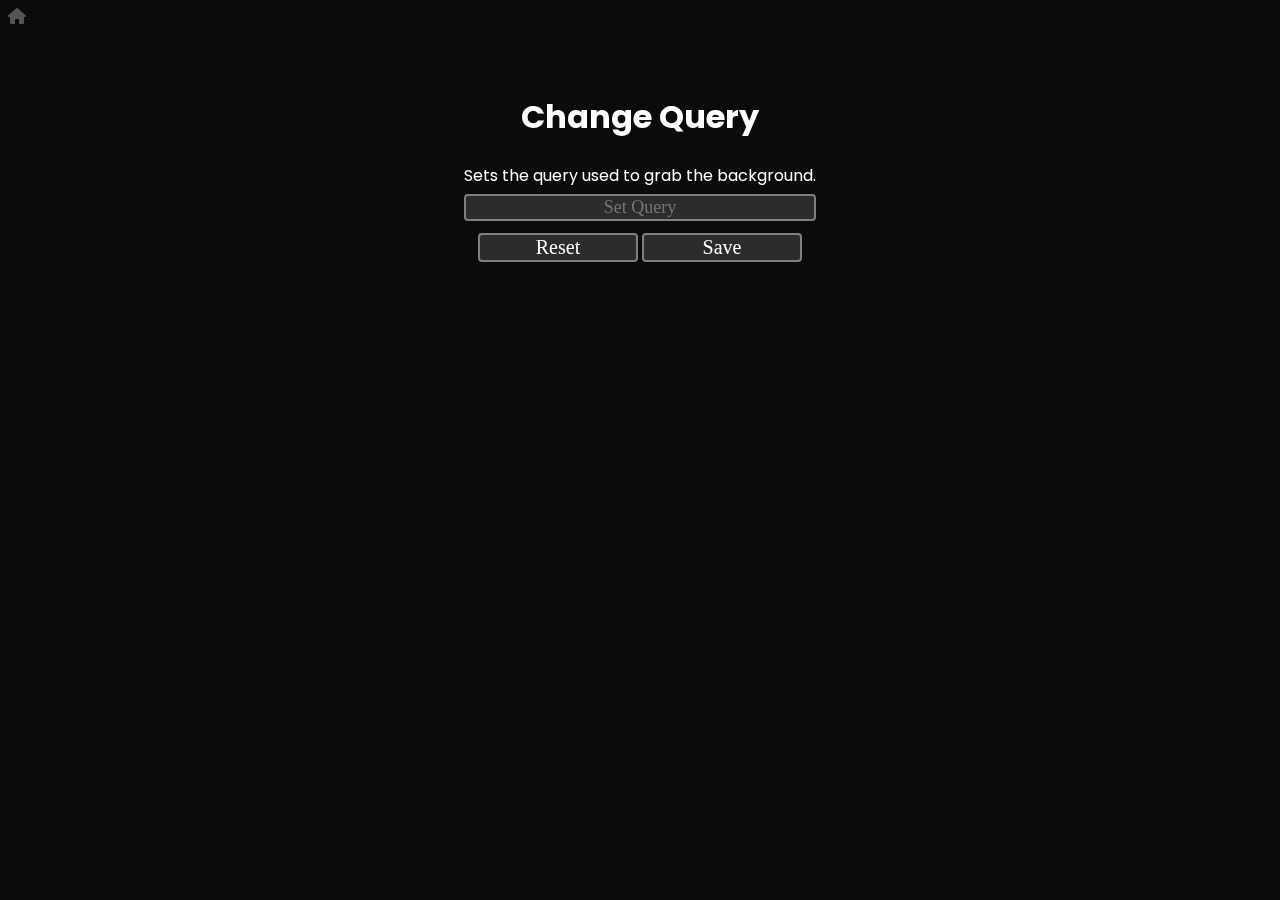
<file: config.html>
<!DOCTYPE html>
<html lang="en">
  <head>
    <meta charset="utf-8" />
    <link rel="stylesheet" href="res/css/style.css" />
    <style>
        div#background {
            background-image: url("https://kckarnige.is-a.dev/res/Untitled-1.png");
        }
        a#cornerButton {
            position: absolute;
        }
    </style>
    <link rel="shortcut icon" href="https://avatars.githubusercontent.com/u/32397453" />
    <title>Ecsta - Set API Key</title>
  </head>
  <body>
    <div id="background"></div>
    <div id="root">
        <a id="cornerButton" class="home" href="index.html">Back</a>
        <div id="setContainer">
            <div id="setInfo">
                <h1>Change Query</h1>
                <p>Sets the query used to grab the background.</p>
                <input id="setQueryBox" maxlength="43" placeholder="Set Query" />
            </div>
            <button id="resetQuery">Reset</button>
            <button id="saveSettings">Save</button>
        </div>
    </div>
    <script src="res/js/config.js"></script>
  </body>
</html>
</file>
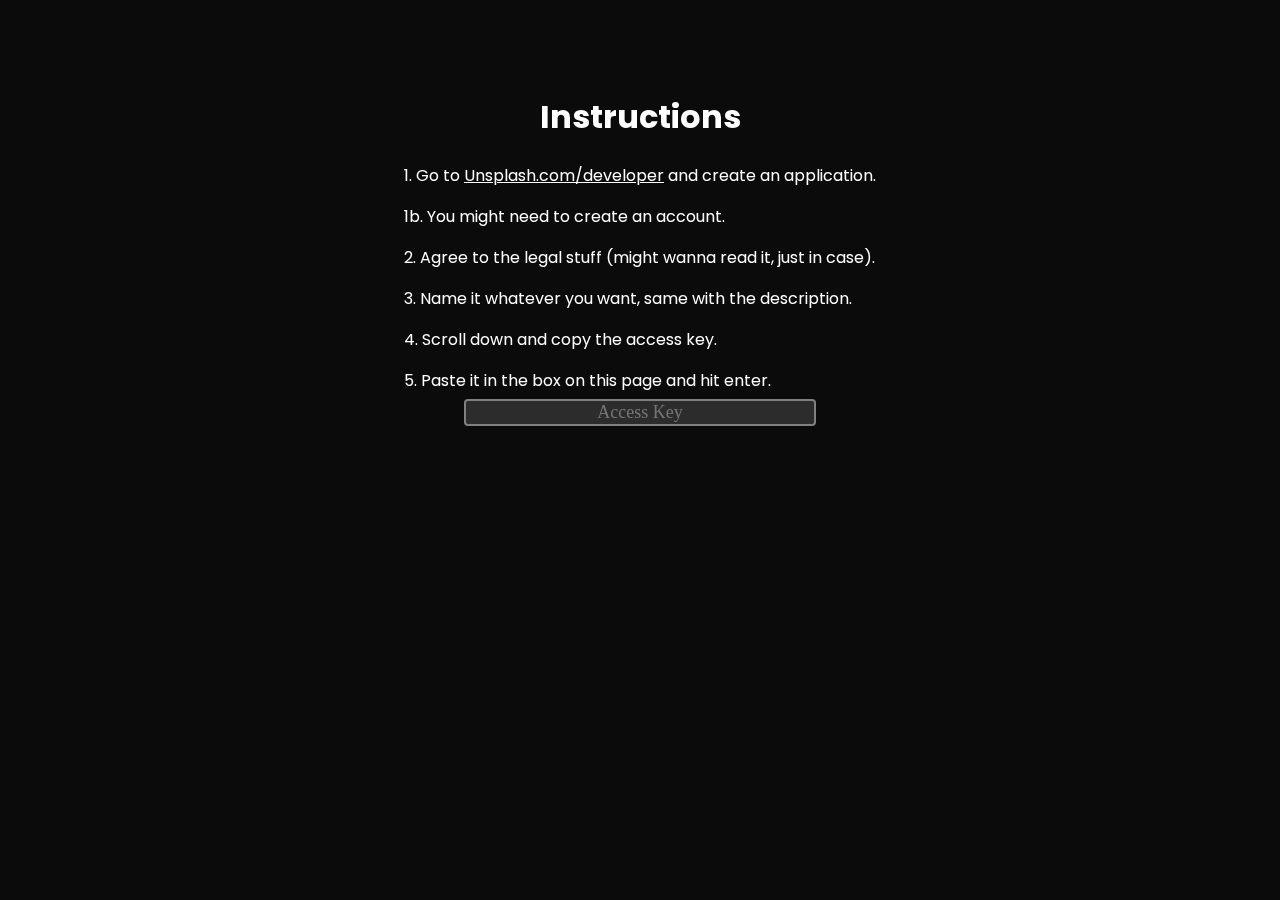
<file: setKey.html>
<!DOCTYPE html>
<html lang="en">
  <head>
    <meta charset="utf-8" />
    <link rel="stylesheet" href="res/css/style.css" />
    <style>
        div#background {
            background-image: url("https://avatars.githubusercontent.com/u/32397453");
        }
        a#cornerButton {
            position: absolute;
        }
    </style>
    <link rel="shortcut icon" href="res/icons/icon.ico" />
    <title>Ecsta - Set API Key</title>
  </head>
  <body>
    <div id="background"></div>
    <div id="root">
        <a id="cornerButton" class="home" href="index.html">Back</a>
        <div id="setContainer">
            <div id="setInfo">
                <h1>Instructions</h1>
                <p>1. Go to <a href="https://unsplash.com/developers">Unsplash.com/developer</a> and create an application.</p>
                <p>1b. You might need to create an account.</p>
                <p>2. Agree to the legal stuff (might wanna read it, just in case).</p>
                <p>3. Name it whatever you want, same with the description.</p>
                <p>4. Scroll down and copy the access key.</p>
                <p>5. Paste it in the box on this page and hit enter.</p>
            </div>
            <input id="setKeyBox" maxlength="43" placeholder="Access Key" />
        </div>
    </div>
    <script src="res/js/setKey.js"></script>
  </body>
</html>
</file>
<file: res/css/style.css>
@import url("https://fonts.googleapis.com/css2?family=Poppins:wght@300&display=swap");
html,
body {
  font-size: 16px;
  margin: 0;
  color: #fff;
  font-family: "Poppins";
  background-color: rgb(0, 0, 0);
  -webkit-user-select: none;
     -moz-user-select: none;
          user-select: none;
}
html div#background,
body div#background {
  margin: 0;
  height: 100vh;
  width: 100vw;
  position: absolute;
  background-size: cover;
  background-position: center;
  background-repeat: no-repeat;
}
html div#root,
body div#root {
  overflow-x: hidden;
  overflow-y: auto;
  margin: 0;
  height: 100vh;
  width: 100vw;
  background-color: rgba(44, 44, 44, 0.25);
  -webkit-backdrop-filter: blur(15px);
  backdrop-filter: blur(15px);
}
html div#root a[href],
body div#root a[href] {
  color: white;
  transition: 0.1s ease-out;
}
html div#root a[href]:hover,
body div#root a[href]:hover {
  opacity: 0.75;
  transition: 0.1s ease-out;
}
html div#root input,
body div#root input {
  font-size: 18px;
  width: 344px;
  text-align: center;
  font-family: "Consolas";
  display: inline-block;
  color: white;
  background-color: rgb(44, 44, 44);
  border: 2px grey solid;
  border-radius: 4px;
  outline: none;
}
html div#root button,
body div#root button {
  margin-top: 12px;
  font-size: 20px;
  width: 160px;
  text-align: center;
  font-family: "Consolas";
  display: inline-block;
  color: white;
  background-color: rgb(44, 44, 44);
  border: 2px grey solid;
  border-radius: 4px;
  outline: none;
}
html div#root div#setContainer,
body div#root div#setContainer {
  padding-top: 72px;
  text-align: center;
  overflow: hidden;
}
html div#root div#setContainer div#setInfo,
body div#root div#setContainer div#setInfo {
  margin-left: auto;
  margin-right: auto;
  font-size: 16px;
  width: -moz-fit-content;
  width: fit-content;
}
html div#root div#setContainer div#setInfo p,
body div#root div#setContainer div#setInfo p {
  text-align: left;
  margin-bottom: 6px;
}
html div#root a#cornerButton,
body div#root a#cornerButton {
  position: relative;
  margin: 8px;
  width: 18px;
  opacity: 0.3;
  cursor: pointer;
}
html div#root a#cornerButton.settings,
body div#root a#cornerButton.settings {
  content: url("../gear.svg");
}
html div#root a#cornerButton.home,
body div#root a#cornerButton.home {
  position: absolute;
  content: url("../home.svg");
}
html div#root a#cornerButton.reload,
body div#root a#cornerButton.reload {
  content: url("../reload.svg");
}
html div#root a#cornerButton.key,
body div#root a#cornerButton.key {
  content: url("../key.svg");
}
html div#root a#cornerButton:hover,
body div#root a#cornerButton:hover {
  opacity: 0.4;
}
html div#root a#imgCreator,
body div#root a#imgCreator {
  position: absolute;
  bottom: 0;
  right: 0;
  margin: 8px;
  opacity: 0.3;
  text-decoration: none;
}
html div#root a#imgCreator:hover,
body div#root a#imgCreator:hover {
  opacity: 0.4;
}
html div#root div#timeContainer,
body div#root div#timeContainer {
  float: right;
  right: 0;
  font-size: 48px;
  margin-top: 8px;
  margin-right: 12px;
}
html div#root div#timeContainer span#time-sec,
body div#root div#timeContainer span#time-sec {
  font-family: "Consolas";
  font-size: 24px;
  opacity: 0.5;
}
html div#root .hide,
body div#root .hide {
  display: none !important;
}/*# sourceMappingURL=style.css.map */
</file>
